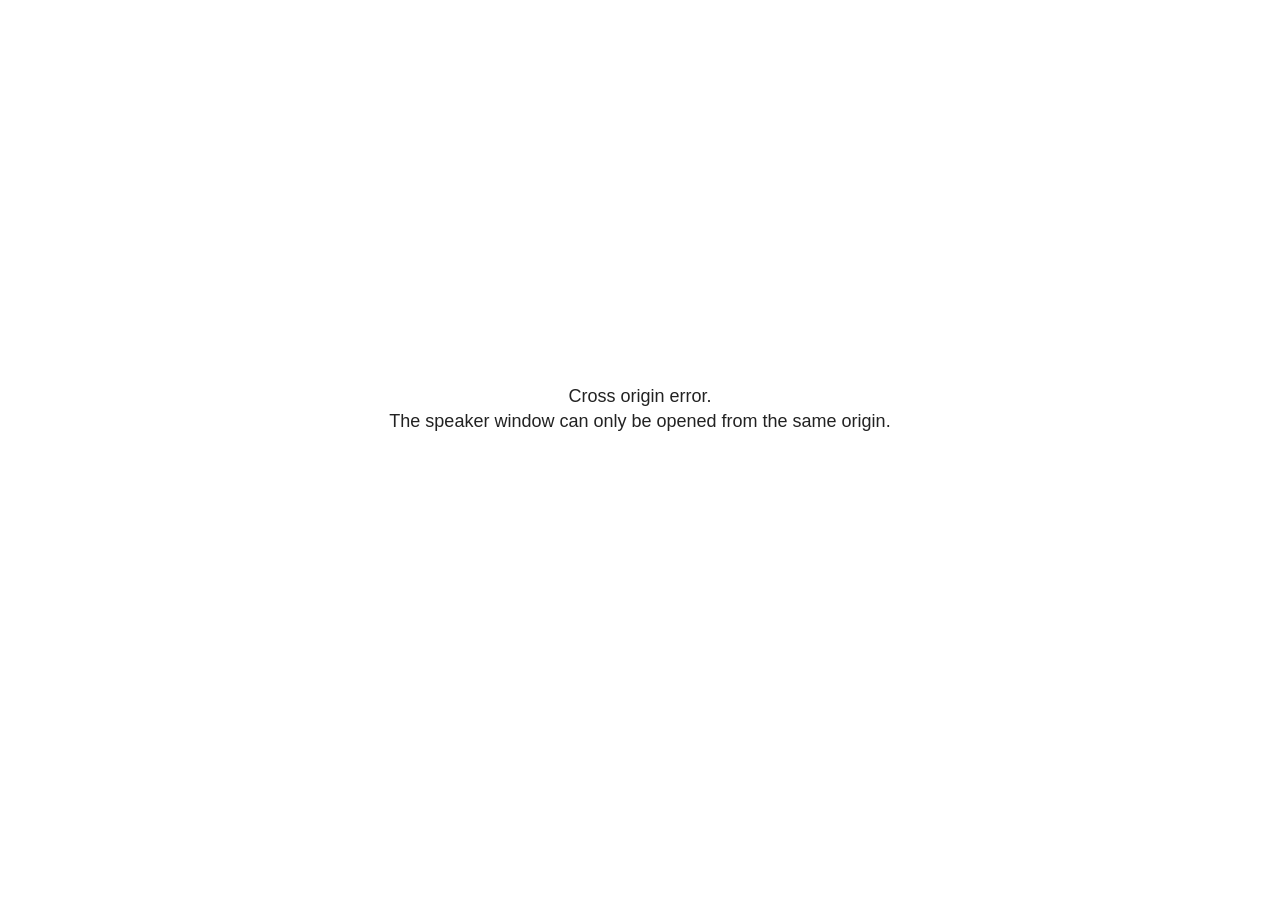
<file: plugin/notes/speaker-view.html>
<!--
	NOTE: You need to build the notes plugin after making changes to this file.
-->
<html lang="en">
	<head>
		<meta charset="utf-8">

		<title>reveal.js - Speaker View</title>

		<style>
			body {
				font-family: Helvetica;
				font-size: 18px;
			}

			#current-slide,
			#upcoming-slide,
			#speaker-controls {
				padding: 6px;
				box-sizing: border-box;
				-moz-box-sizing: border-box;
			}

			#current-slide iframe,
			#upcoming-slide iframe {
				width: 100%;
				height: 100%;
				border: 1px solid #ddd;
			}

			#current-slide .label,
			#upcoming-slide .label {
				position: absolute;
				top: 10px;
				left: 10px;
				z-index: 2;
			}

			#connection-status {
				position: absolute;
				top: 0;
				left: 0;
				width: 100%;
				height: 100%;
				z-index: 20;
				padding: 30% 20% 20% 20%;
				font-size: 18px;
				color: #222;
				background: #fff;
				text-align: center;
				box-sizing: border-box;
				line-height: 1.4;
			}

			.overlay-element {
				height: 34px;
				line-height: 34px;
				padding: 0 10px;
				text-shadow: none;
				background: rgba( 220, 220, 220, 0.8 );
				color: #222;
				font-size: 14px;
			}

			.overlay-element.interactive:hover {
				background: rgba( 220, 220, 220, 1 );
			}

			#current-slide {
				position: absolute;
				width: 60%;
				height: 100%;
				top: 0;
				left: 0;
				padding-right: 0;
			}

			#upcoming-slide {
				position: absolute;
				width: 40%;
				height: 40%;
				right: 0;
				top: 0;
			}

			/* Speaker controls */
			#speaker-controls {
				position: absolute;
				top: 40%;
				right: 0;
				width: 40%;
				height: 60%;
				overflow: auto;
				font-size: 18px;
			}

				.speaker-controls-time.hidden,
				.speaker-controls-notes.hidden {
					display: none;
				}

				.speaker-controls-time .label,
				.speaker-controls-pace .label,
				.speaker-controls-notes .label {
					text-transform: uppercase;
					font-weight: normal;
					font-size: 0.66em;
					color: #666;
					margin: 0;
				}

				.speaker-controls-time, .speaker-controls-pace {
					border-bottom: 1px solid rgba( 200, 200, 200, 0.5 );
					margin-bottom: 10px;
					padding: 10px 16px;
					padding-bottom: 20px;
					cursor: pointer;
				}

				.speaker-controls-time .reset-button {
					opacity: 0;
					float: right;
					color: #666;
					text-decoration: none;
				}
				.speaker-controls-time:hover .reset-button {
					opacity: 1;
				}

				.speaker-controls-time .timer,
				.speaker-controls-time .clock {
					width: 50%;
				}

				.speaker-controls-time .timer,
				.speaker-controls-time .clock,
				.speaker-controls-time .pacing .hours-value,
				.speaker-controls-time .pacing .minutes-value,
				.speaker-controls-time .pacing .seconds-value {
					font-size: 1.9em;
				}

				.speaker-controls-time .timer {
					float: left;
				}

				.speaker-controls-time .clock {
					float: right;
					text-align: right;
				}

				.speaker-controls-time span.mute {
					opacity: 0.3;
				}

				.speaker-controls-time .pacing-title {
					margin-top: 5px;
				}

				.speaker-controls-time .pacing.ahead {
					color: blue;
				}

				.speaker-controls-time .pacing.on-track {
					color: green;
				}

				.speaker-controls-time .pacing.behind {
					color: red;
				}

				.speaker-controls-notes {
					padding: 10px 16px;
				}

				.speaker-controls-notes .value {
					margin-top: 5px;
					line-height: 1.4;
					font-size: 1.2em;
				}

			/* Layout selector */
			#speaker-layout {
				position: absolute;
				top: 10px;
				right: 10px;
				color: #222;
				z-index: 10;
			}
				#speaker-layout select {
					position: absolute;
					width: 100%;
					height: 100%;
					top: 0;
					left: 0;
					border: 0;
					box-shadow: 0;
					cursor: pointer;
					opacity: 0;

					font-size: 1em;
					background-color: transparent;

					-moz-appearance: none;
					-webkit-appearance: none;
					-webkit-tap-highlight-color: rgba(0, 0, 0, 0);
				}

				#speaker-layout select:focus {
					outline: none;
					box-shadow: none;
				}

			.clear {
				clear: both;
			}

			/* Speaker layout: Wide */
			body[data-speaker-layout="wide"] #current-slide,
			body[data-speaker-layout="wide"] #upcoming-slide {
				width: 50%;
				height: 45%;
				padding: 6px;
			}

			body[data-speaker-layout="wide"] #current-slide {
				top: 0;
				left: 0;
			}

			body[data-speaker-layout="wide"] #upcoming-slide {
				top: 0;
				left: 50%;
			}

			body[data-speaker-layout="wide"] #speaker-controls {
				top: 45%;
				left: 0;
				width: 100%;
				height: 50%;
				font-size: 1.25em;
			}

			/* Speaker layout: Tall */
			body[data-speaker-layout="tall"] #current-slide,
			body[data-speaker-layout="tall"] #upcoming-slide {
				width: 45%;
				height: 50%;
				padding: 6px;
			}

			body[data-speaker-layout="tall"] #current-slide {
				top: 0;
				left: 0;
			}

			body[data-speaker-layout="tall"] #upcoming-slide {
				top: 50%;
				left: 0;
			}

			body[data-speaker-layout="tall"] #speaker-controls {
				padding-top: 40px;
				top: 0;
				left: 45%;
				width: 55%;
				height: 100%;
				font-size: 1.25em;
			}

			/* Speaker layout: Notes only */
			body[data-speaker-layout="notes-only"] #current-slide,
			body[data-speaker-layout="notes-only"] #upcoming-slide {
				display: none;
			}

			body[data-speaker-layout="notes-only"] #speaker-controls {
				padding-top: 40px;
				top: 0;
				left: 0;
				width: 100%;
				height: 100%;
				font-size: 1.25em;
			}

			@media screen and (max-width: 1080px) {
				body[data-speaker-layout="default"] #speaker-controls {
					font-size: 16px;
				}
			}

			@media screen and (max-width: 900px) {
				body[data-speaker-layout="default"] #speaker-controls {
					font-size: 14px;
				}
			}

			@media screen and (max-width: 800px) {
				body[data-speaker-layout="default"] #speaker-controls {
					font-size: 12px;
				}
			}

		</style>
	</head>

	<body>

		<div id="connection-status">Loading speaker view...</div>

		<div id="current-slide"></div>
		<div id="upcoming-slide"><span class="overlay-element label">Upcoming</span></div>
		<div id="speaker-controls">
			<div class="speaker-controls-time">
				<h4 class="label">Time <span class="reset-button">Click to Reset</span></h4>
				<div class="clock">
					<span class="clock-value">0:00 AM</span>
				</div>
				<div class="timer">
					<span class="hours-value">00</span><span class="minutes-value">:00</span><span class="seconds-value">:00</span>
				</div>
				<div class="clear"></div>

				<h4 class="label pacing-title" style="display: none">Pacing – Time to finish current slide</h4>
				<div class="pacing" style="display: none">
					<span class="hours-value">00</span><span class="minutes-value">:00</span><span class="seconds-value">:00</span>
				</div>
			</div>

			<div class="speaker-controls-notes hidden">
				<h4 class="label">Notes</h4>
				<div class="value"></div>
			</div>
		</div>
		<div id="speaker-layout" class="overlay-element interactive">
			<span class="speaker-layout-label"></span>
			<select class="speaker-layout-dropdown"></select>
		</div>

		<script>

			(function() {

				var notes,
					notesValue,
					currentState,
					currentSlide,
					upcomingSlide,
					layoutLabel,
					layoutDropdown,
					pendingCalls = {},
					lastRevealApiCallId = 0,
					connected = false

				var connectionStatus = document.querySelector( '#connection-status' );

				var SPEAKER_LAYOUTS = {
					'default': 'Default',
					'wide': 'Wide',
					'tall': 'Tall',
					'notes-only': 'Notes only'
				};

				setupLayout();

				let openerOrigin;

				try {
					openerOrigin = window.opener.location.origin;
				}
				catch ( error ) { console.warn( error ) }

				// In order to prevent XSS, the speaker view will only run if its
				// opener has the same origin as itself
				if( window.location.origin !== openerOrigin ) {
					connectionStatus.innerHTML = 'Cross origin error.<br>The speaker window can only be opened from the same origin.';
					return;
				}

				var connectionTimeout = setTimeout( function() {
					connectionStatus.innerHTML = 'Error connecting to main window.<br>Please try closing and reopening the speaker view.';
				}, 5000 );

				window.addEventListener( 'message', function( event ) {

					clearTimeout( connectionTimeout );
					connectionStatus.style.display = 'none';

					var data = JSON.parse( event.data );

					// The overview mode is only useful to the reveal.js instance
					// where navigation occurs so we don't sync it
					if( data.state ) delete data.state.overview;

					// Messages sent by the notes plugin inside of the main window
					if( data && data.namespace === 'reveal-notes' ) {
						if( data.type === 'connect' ) {
							handleConnectMessage( data );
						}
						else if( data.type === 'state' ) {
							handleStateMessage( data );
						}
						else if( data.type === 'return' ) {
							pendingCalls[data.callId](data.result);
							delete pendingCalls[data.callId];
						}
					}
					// Messages sent by the reveal.js inside of the current slide preview
					else if( data && data.namespace === 'reveal' ) {
						if( /ready/.test( data.eventName ) ) {
							// Send a message back to notify that the handshake is complete
							window.opener.postMessage( JSON.stringify({ namespace: 'reveal-notes', type: 'connected'} ), '*' );
						}
						else if( /slidechanged|fragmentshown|fragmenthidden|paused|resumed/.test( data.eventName ) && currentState !== JSON.stringify( data.state ) ) {

							dispatchStateToMainWindow( data.state );

						}
					}

				} );

				/**
				 * Updates the presentation in the main window to match the state
				 * of the presentation in the notes window.
				 */
				const dispatchStateToMainWindow = debounce(( state ) => {
					window.opener.postMessage( JSON.stringify({ method: 'setState', args: [ state ]} ), '*' );
				}, 500);

				/**
				 * Asynchronously calls the Reveal.js API of the main frame.
				 */
				function callRevealApi( methodName, methodArguments, callback ) {

					var callId = ++lastRevealApiCallId;
					pendingCalls[callId] = callback;
					window.opener.postMessage( JSON.stringify( {
						namespace: 'reveal-notes',
						type: 'call',
						callId: callId,
						methodName: methodName,
						arguments: methodArguments
					} ), '*' );

				}

				/**
				 * Called when the main window is trying to establish a
				 * connection.
				 */
				function handleConnectMessage( data ) {

					if( connected === false ) {
						connected = true;

						setupIframes( data );
						setupKeyboard();
						setupNotes();
						setupTimer();
						setupHeartbeat();
					}

				}

				/**
				 * Called when the main window sends an updated state.
				 */
				function handleStateMessage( data ) {

					// Store the most recently set state to avoid circular loops
					// applying the same state
					currentState = JSON.stringify( data.state );

					// No need for updating the notes in case of fragment changes
					if ( data.notes ) {
						notes.classList.remove( 'hidden' );
						notesValue.style.whiteSpace = data.whitespace;
						if( data.markdown ) {
							notesValue.innerHTML = marked( data.notes );
						}
						else {
							notesValue.innerHTML = data.notes;
						}
					}
					else {
						notes.classList.add( 'hidden' );
					}

					// Update the note slides
					currentSlide.contentWindow.postMessage( JSON.stringify({ method: 'setState', args: [ data.state ] }), '*' );
					upcomingSlide.contentWindow.postMessage( JSON.stringify({ method: 'setState', args: [ data.state ] }), '*' );
					upcomingSlide.contentWindow.postMessage( JSON.stringify({ method: 'next' }), '*' );

				}

				// Limit to max one state update per X ms
				handleStateMessage = debounce( handleStateMessage, 200 );

				/**
				 * Forward keyboard events to the current slide window.
				 * This enables keyboard events to work even if focus
				 * isn't set on the current slide iframe.
				 *
				 * Block F5 default handling, it reloads and disconnects
				 * the speaker notes window.
				 */
				function setupKeyboard() {

					document.addEventListener( 'keydown', function( event ) {
						if( event.keyCode === 116 || ( event.metaKey && event.keyCode === 82 ) ) {
							event.preventDefault();
							return false;
						}
						currentSlide.contentWindow.postMessage( JSON.stringify({ method: 'triggerKey', args: [ event.keyCode ] }), '*' );
					} );

				}

				/**
				 * Creates the preview iframes.
				 */
				function setupIframes( data ) {

					var params = [
						'receiver',
						'progress=false',
						'history=false',
						'transition=none',
						'autoSlide=0',
						'backgroundTransition=none'
					].join( '&' );

					var urlSeparator = /\?/.test(data.url) ? '&' : '?';
					var hash = '#/' + data.state.indexh + '/' + data.state.indexv;
					var currentURL = data.url + urlSeparator + params + '&scrollActivationWidth=false&postMessageEvents=true' + hash;
					var upcomingURL = data.url + urlSeparator + params + '&scrollActivationWidth=false&controls=false' + hash;

					currentSlide = document.createElement( 'iframe' );
					currentSlide.setAttribute( 'width', 1280 );
					currentSlide.setAttribute( 'height', 1024 );
					currentSlide.setAttribute( 'src', currentURL );
					document.querySelector( '#current-slide' ).appendChild( currentSlide );

					upcomingSlide = document.createElement( 'iframe' );
					upcomingSlide.setAttribute( 'width', 640 );
					upcomingSlide.setAttribute( 'height', 512 );
					upcomingSlide.setAttribute( 'src', upcomingURL );
					document.querySelector( '#upcoming-slide' ).appendChild( upcomingSlide );

				}

				/**
				 * Setup the notes UI.
				 */
				function setupNotes() {

					notes = document.querySelector( '.speaker-controls-notes' );
					notesValue = document.querySelector( '.speaker-controls-notes .value' );

				}

				/**
				 * We send out a heartbeat at all times to ensure we can
				 * reconnect with the main presentation window after reloads.
				 */
				function setupHeartbeat() {

					setInterval( () => {
						window.opener.postMessage( JSON.stringify({ namespace: 'reveal-notes', type: 'heartbeat'} ), '*' );
					}, 1000 );

				}

				function getTimings( callback ) {

					callRevealApi( 'getSlidesAttributes', [], function ( slideAttributes ) {
						callRevealApi( 'getConfig', [], function ( config ) {
							var totalTime = config.totalTime;
							var minTimePerSlide = config.minimumTimePerSlide || 0;
							var defaultTiming = config.defaultTiming;
							if ((defaultTiming == null) && (totalTime == null)) {
								callback(null);
								return;
							}
							// Setting totalTime overrides defaultTiming
							if (totalTime) {
								defaultTiming = 0;
							}
							var timings = [];
							for ( var i in slideAttributes ) {
								var slide = slideAttributes[ i ];
								var timing = defaultTiming;
								if( slide.hasOwnProperty( 'data-timing' )) {
									var t = slide[ 'data-timing' ];
									timing = parseInt(t);
									if( isNaN(timing) ) {
										console.warn("Could not parse timing '" + t + "' of slide " + i + "; using default of " + defaultTiming);
										timing = defaultTiming;
									}
								}
								timings.push(timing);
							}
							if ( totalTime ) {
								// After we've allocated time to individual slides, we summarize it and
								// subtract it from the total time
								var remainingTime = totalTime - timings.reduce( function(a, b) { return a + b; }, 0 );
								// The remaining time is divided by the number of slides that have 0 seconds
								// allocated at the moment, giving the average time-per-slide on the remaining slides
								var remainingSlides = (timings.filter( function(x) { return x == 0 }) ).length
								var timePerSlide = Math.round( remainingTime / remainingSlides, 0 )
								// And now we replace every zero-value timing with that average
								timings = timings.map( function(x) { return (x==0 ? timePerSlide : x) } );
							}
							var slidesUnderMinimum = timings.filter( function(x) { return (x < minTimePerSlide) } ).length
							if ( slidesUnderMinimum ) {
								message = "The pacing time for " + slidesUnderMinimum + " slide(s) is under the configured minimum of " + minTimePerSlide + " seconds. Check the data-timing attribute on individual slides, or consider increasing the totalTime or minimumTimePerSlide configuration options (or removing some slides).";
								alert(message);
							}
							callback( timings );
						} );
					} );

				}

				/**
				 * Return the number of seconds allocated for presenting
				 * all slides up to and including this one.
				 */
				function getTimeAllocated( timings, callback ) {

					callRevealApi( 'getSlidePastCount', [], function ( currentSlide ) {
						var allocated = 0;
						for (var i in timings.slice(0, currentSlide + 1)) {
							allocated += timings[i];
						}
						callback( allocated );
					} );

				}

				/**
				 * Create the timer and clock and start updating them
				 * at an interval.
				 */
				function setupTimer() {

					var start = new Date(),
					timeEl = document.querySelector( '.speaker-controls-time' ),
					clockEl = timeEl.querySelector( '.clock-value' ),
					hoursEl = timeEl.querySelector( '.hours-value' ),
					minutesEl = timeEl.querySelector( '.minutes-value' ),
					secondsEl = timeEl.querySelector( '.seconds-value' ),
					pacingTitleEl = timeEl.querySelector( '.pacing-title' ),
					pacingEl = timeEl.querySelector( '.pacing' ),
					pacingHoursEl = pacingEl.querySelector( '.hours-value' ),
					pacingMinutesEl = pacingEl.querySelector( '.minutes-value' ),
					pacingSecondsEl = pacingEl.querySelector( '.seconds-value' );

					var timings = null;
					getTimings( function ( _timings ) {

						timings = _timings;
						if (_timings !== null) {
							pacingTitleEl.style.removeProperty('display');
							pacingEl.style.removeProperty('display');
						}

						// Update once directly
						_updateTimer();

						// Then update every second
						setInterval( _updateTimer, 1000 );

					} );


					function _resetTimer() {

						if (timings == null) {
							start = new Date();
							_updateTimer();
						}
						else {
							// Reset timer to beginning of current slide
							getTimeAllocated( timings, function ( slideEndTimingSeconds ) {
								var slideEndTiming = slideEndTimingSeconds * 1000;
								callRevealApi( 'getSlidePastCount', [], function ( currentSlide ) {
									var currentSlideTiming = timings[currentSlide] * 1000;
									var previousSlidesTiming = slideEndTiming - currentSlideTiming;
									var now = new Date();
									start = new Date(now.getTime() - previousSlidesTiming);
									_updateTimer();
								} );
							} );
						}

					}

					timeEl.addEventListener( 'click', function() {
						_resetTimer();
						return false;
					} );

					function _displayTime( hrEl, minEl, secEl, time) {

						var sign = Math.sign(time) == -1 ? "-" : "";
						time = Math.abs(Math.round(time / 1000));
						var seconds = time % 60;
						var minutes = Math.floor( time / 60 ) % 60 ;
						var hours = Math.floor( time / ( 60 * 60 )) ;
						hrEl.innerHTML = sign + zeroPadInteger( hours );
						if (hours == 0) {
							hrEl.classList.add( 'mute' );
						}
						else {
							hrEl.classList.remove( 'mute' );
						}
						minEl.innerHTML = ':' + zeroPadInteger( minutes );
						if (hours == 0 && minutes == 0) {
							minEl.classList.add( 'mute' );
						}
						else {
							minEl.classList.remove( 'mute' );
						}
						secEl.innerHTML = ':' + zeroPadInteger( seconds );
					}

					function _updateTimer() {

						var diff, hours, minutes, seconds,
						now = new Date();

						diff = now.getTime() - start.getTime();

						clockEl.innerHTML = now.toLocaleTimeString( 'en-US', { hour12: true, hour: '2-digit', minute:'2-digit' } );
						_displayTime( hoursEl, minutesEl, secondsEl, diff );
						if (timings !== null) {
							_updatePacing(diff);
						}

					}

					function _updatePacing(diff) {

						getTimeAllocated( timings, function ( slideEndTimingSeconds ) {
							var slideEndTiming = slideEndTimingSeconds * 1000;

							callRevealApi( 'getSlidePastCount', [], function ( currentSlide ) {
								var currentSlideTiming = timings[currentSlide] * 1000;
								var timeLeftCurrentSlide = slideEndTiming - diff;
								if (timeLeftCurrentSlide < 0) {
									pacingEl.className = 'pacing behind';
								}
								else if (timeLeftCurrentSlide < currentSlideTiming) {
									pacingEl.className = 'pacing on-track';
								}
								else {
									pacingEl.className = 'pacing ahead';
								}
								_displayTime( pacingHoursEl, pacingMinutesEl, pacingSecondsEl, timeLeftCurrentSlide );
							} );
						} );
					}

				}

				/**
				 * Sets up the speaker view layout and layout selector.
				 */
				function setupLayout() {

					layoutDropdown = document.querySelector( '.speaker-layout-dropdown' );
					layoutLabel = document.querySelector( '.speaker-layout-label' );

					// Render the list of available layouts
					for( var id in SPEAKER_LAYOUTS ) {
						var option = document.createElement( 'option' );
						option.setAttribute( 'value', id );
						option.textContent = SPEAKER_LAYOUTS[ id ];
						layoutDropdown.appendChild( option );
					}

					// Monitor the dropdown for changes
					layoutDropdown.addEventListener( 'change', function( event ) {

						setLayout( layoutDropdown.value );

					}, false );

					// Restore any currently persisted layout
					setLayout( getLayout() );

				}

				/**
				 * Sets a new speaker view layout. The layout is persisted
				 * in local storage.
				 */
				function setLayout( value ) {

					var title = SPEAKER_LAYOUTS[ value ];

					layoutLabel.innerHTML = 'Layout' + ( title ? ( ': ' + title ) : '' );
					layoutDropdown.value = value;

					document.body.setAttribute( 'data-speaker-layout', value );

					// Persist locally
					if( supportsLocalStorage() ) {
						window.localStorage.setItem( 'reveal-speaker-layout', value );
					}

				}

				/**
				 * Returns the ID of the most recently set speaker layout
				 * or our default layout if none has been set.
				 */
				function getLayout() {

					if( supportsLocalStorage() ) {
						var layout = window.localStorage.getItem( 'reveal-speaker-layout' );
						if( layout ) {
							return layout;
						}
					}

					// Default to the first record in the layouts hash
					for( var id in SPEAKER_LAYOUTS ) {
						return id;
					}

				}

				function supportsLocalStorage() {

					try {
						localStorage.setItem('test', 'test');
						localStorage.removeItem('test');
						return true;
					}
					catch( e ) {
						return false;
					}

				}

				function zeroPadInteger( num ) {

					var str = '00' + parseInt( num );
					return str.substring( str.length - 2 );

				}

				/**
				 * Limits the frequency at which a function can be called.
				 */
				function debounce( fn, ms ) {

					var lastTime = 0,
						timeout;

					return function() {

						var args = arguments;
						var context = this;

						clearTimeout( timeout );

						var timeSinceLastCall = Date.now() - lastTime;
						if( timeSinceLastCall > ms ) {
							fn.apply( context, args );
							lastTime = Date.now();
						}
						else {
							timeout = setTimeout( function() {
								fn.apply( context, args );
								lastTime = Date.now();
							}, ms - timeSinceLastCall );
						}

					}

				}

			})();

		</script>
	</body>
</html>
</file>
